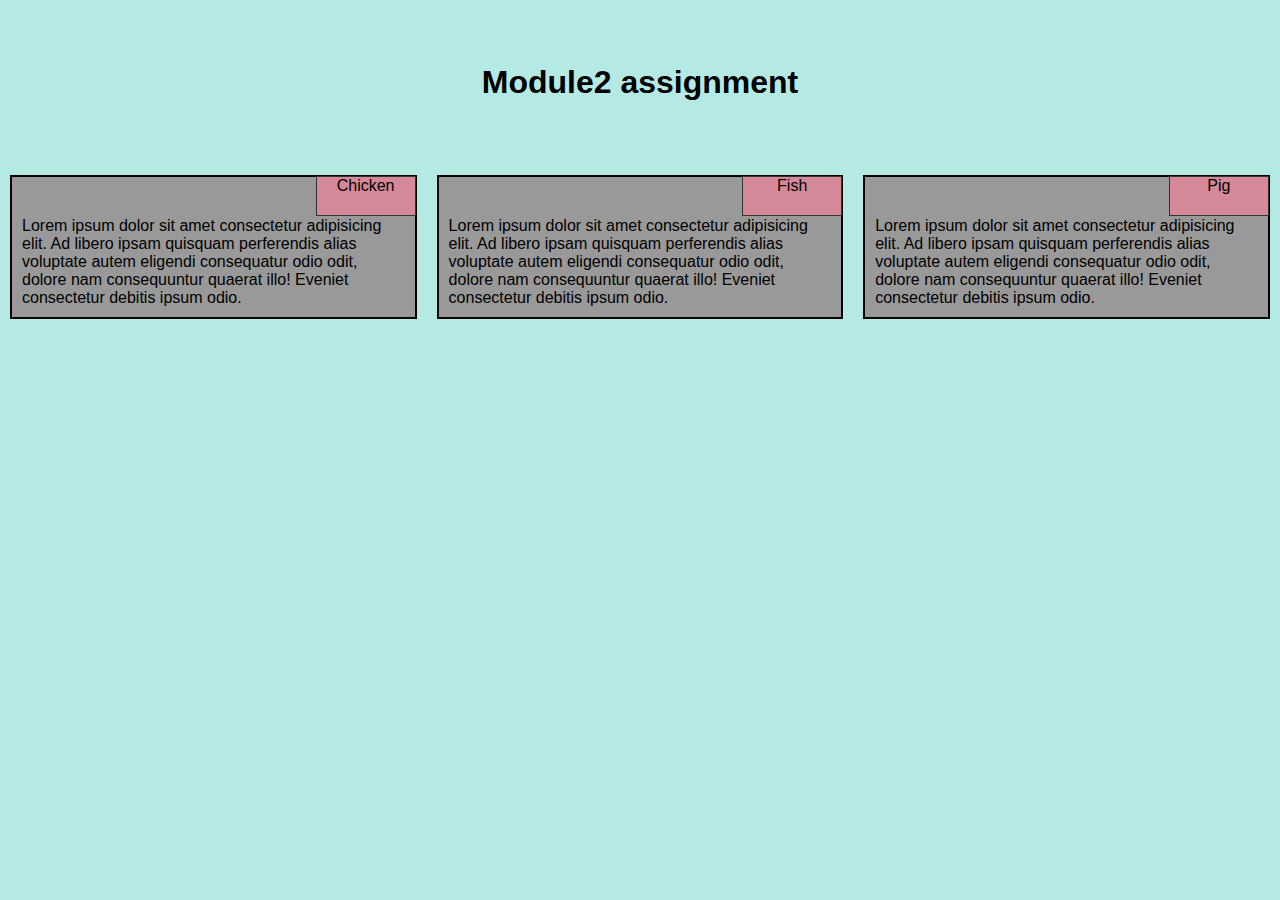
<file: module2-solution/index.html>
<!DOCTYPE html>
<html lang="en">
<head>
    <meta charset="UTF-8">
    <meta name="viewport" content="width=device-width, initial-scale=1.0">
    <title>Module 2 Assignment</title>
    <link rel="stylesheet" href="./css/style.css">
</head>
<body>
    <header>
        <h1>Module2 assignment</h1>
    </header>
    <div class="row">
        <div class="col-lg-4 col-md-6 col-sm-12">
            <p class="section-title">Chicken</p>
            <p class="text">
                Lorem ipsum dolor sit amet consectetur adipisicing elit. Ad libero ipsam quisquam perferendis alias voluptate autem eligendi consequatur odio odit, dolore nam consequuntur quaerat illo! Eveniet consectetur debitis ipsum odio.
            </p>
        </div>

        <div class="col-lg-4 col-md-6 col-sm-12">
            <p class="section-title">Fish</p>
            <p class="text">
                Lorem ipsum dolor sit amet consectetur adipisicing elit. Ad libero ipsam quisquam perferendis alias voluptate autem eligendi consequatur odio odit, dolore nam consequuntur quaerat illo! Eveniet consectetur debitis ipsum odio.
            </p>
        </div>

        <div class="col-lg-4 col-md-12 col-sm-12">
            <p class="section-title">Pig</p>
            <p class="text">
                Lorem ipsum dolor sit amet consectetur adipisicing elit. Ad libero ipsam quisquam perferendis alias voluptate autem eligendi consequatur odio odit, dolore nam consequuntur quaerat illo! Eveniet consectetur debitis ipsum odio.
            </p>
        </div>
       
    </div>
    
</body>
</html>
</file>
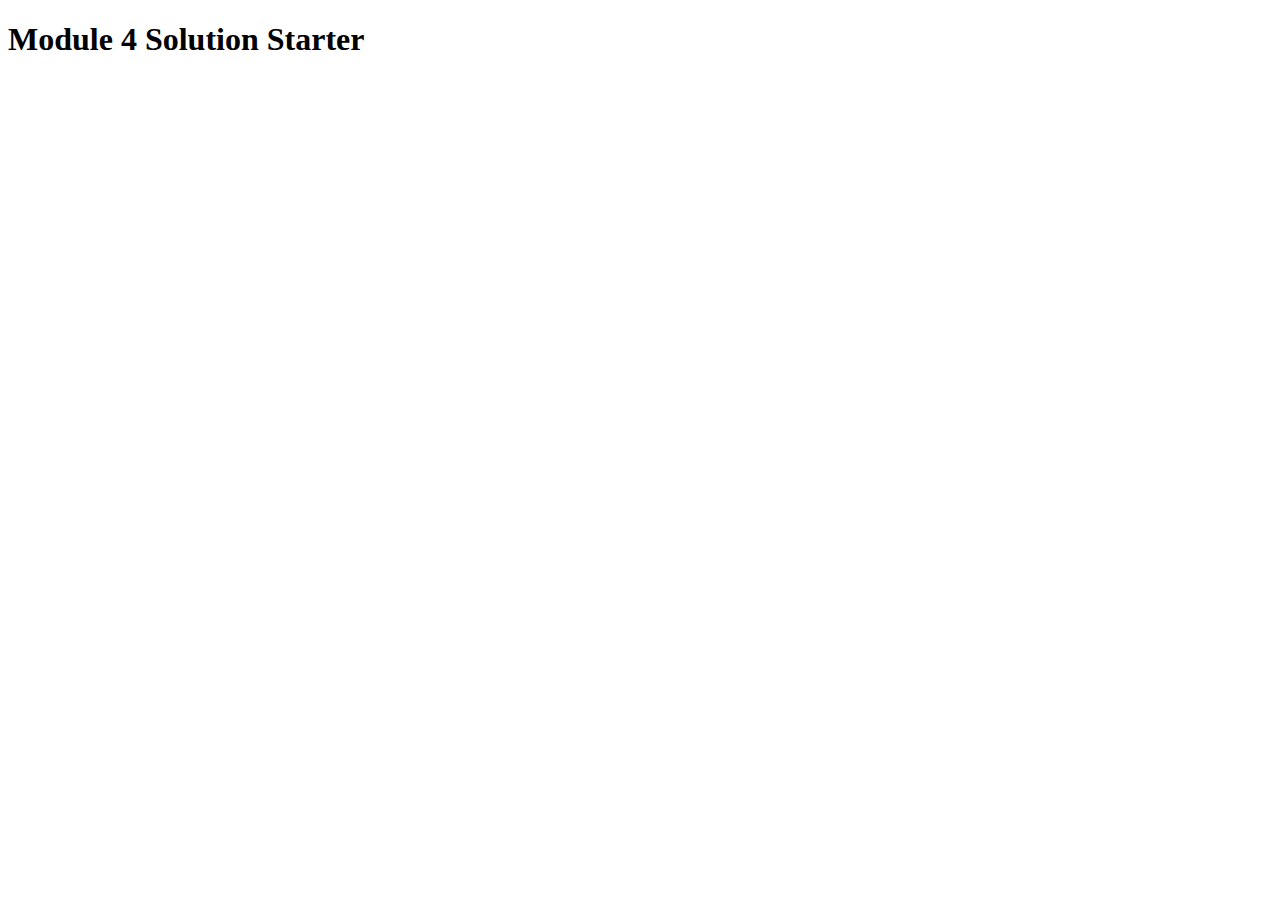
<file: module4-solution/index.html>
<!DOCTYPE html>
<html>
<head>
  <meta charset="utf-8">
  <title>Module 4 Solution Starter</title>
  <script src="SpeakHello.js"></script>
  <script src="SpeakGoodBye.js"></script>
  <script src="script.js"></script>
</head>
<body>
  <h1>Module 4 Solution Starter</h1>
</body>
</html>
</file>
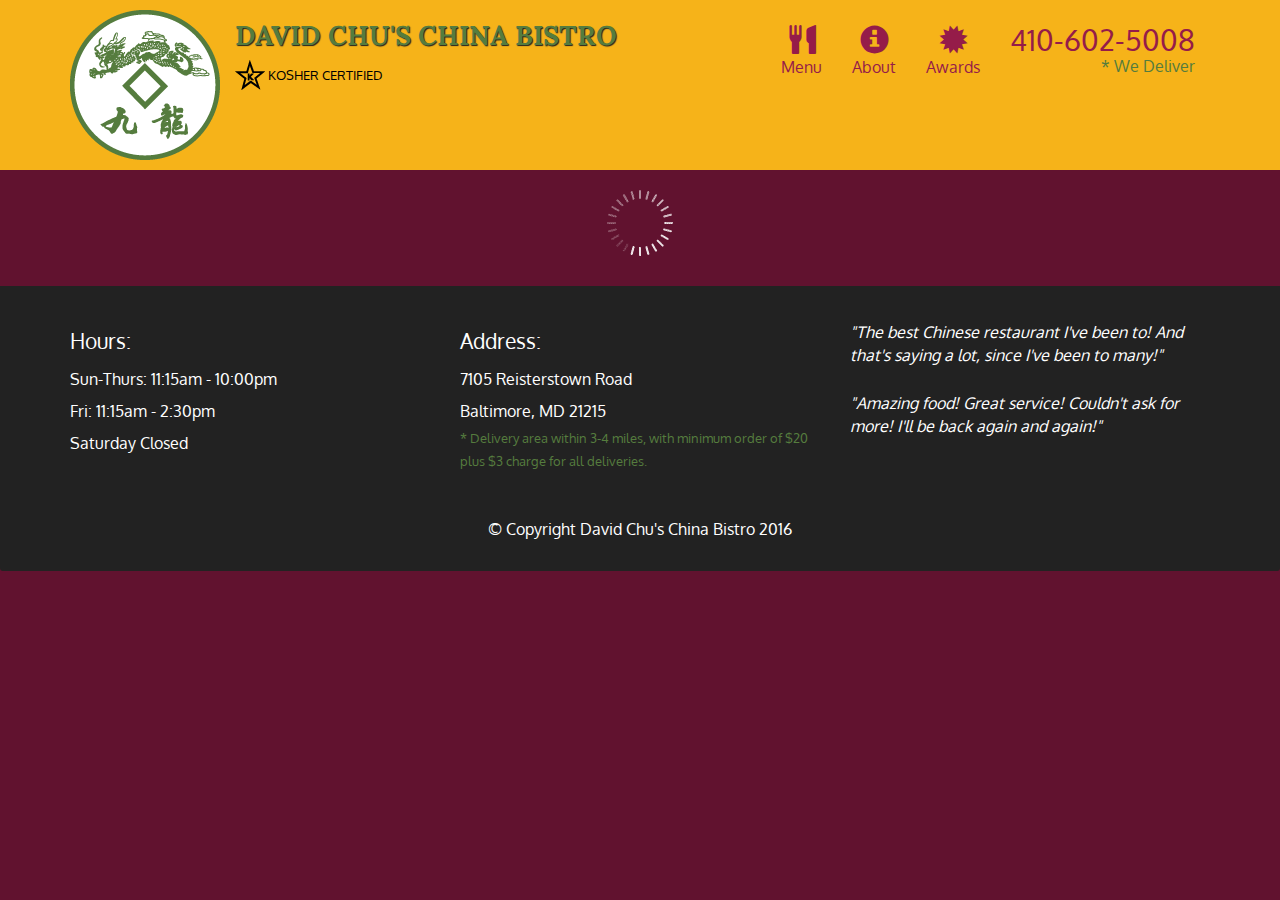
<file: module5-solution/index.html>
<!doctype html>
<html lang="en">
  <head>
    <meta charset="utf-8">
    <meta http-equiv="X-UA-Compatible" content="IE=edge">
    <meta name="viewport" content="width=device-width, initial-scale=1">
    <title>David Chu's China Bistro</title>
    <link rel="stylesheet" href="css/bootstrap.min.css">
    <link rel="stylesheet" href="css/styles.css">
    <link href='https://fonts.googleapis.com/css?family=Oxygen:400,300,700' rel='stylesheet' type='text/css'>
    <link href='https://fonts.googleapis.com/css?family=Lora' rel='stylesheet' type='text/css'>
  </head>
<body>
  <header>
    <nav id="header-nav" class="navbar navbar-default">
      <div class="container">
        <div class="navbar-header">
          <a href="index.html" class="pull-left visible-md visible-lg">
            <div id="logo-img" alt="Logo image"></div>
          </a>

          <div class="navbar-brand">
            <a href="index.html"><h1>David Chu's China Bistro</h1></a>
            <p>
              <img src="images/star-k-logo.png" alt="Kosher certification">
              <span>Kosher Certified</span>
            </p>
          </div>

          <button id="navbarToggle" type="button" class="navbar-toggle collapsed" data-toggle="collapse" data-target="#collapsable-nav" aria-expanded="false">
            <span class="sr-only">Toggle navigation</span>
            <span class="icon-bar"></span>
            <span class="icon-bar"></span>
            <span class="icon-bar"></span>
          </button>
        </div>
        
        <div id="collapsable-nav" class="collapse navbar-collapse">
           <ul id="nav-list" class="nav navbar-nav navbar-right">
            <li id="navHomeButton" class="visible-xs active">
              <a href="index.html">
                <span class="glyphicon glyphicon-home"></span> Home</a>
            </li>
            <li id="navMenuButton">
              <a href="#" onclick="$dc.loadMenuCategories();">
                <span class="glyphicon glyphicon-cutlery"></span><br class="hidden-xs"> Menu</a>
            </li>
            <li>
              <a href="#">
                <span class="glyphicon glyphicon-info-sign"></span><br class="hidden-xs"> About</a>
            </li>
            <li>
              <a href="#">
                <span class="glyphicon glyphicon-certificate"></span><br class="hidden-xs"> Awards</a>
            </li>
            <li id="phone" class="hidden-xs">
              <a href="tel:410-602-5008">
                <span>410-602-5008</span></a><div>* We Deliver</div>
            </li>
          </ul><!-- #nav-list -->
        </div><!-- .collapse .navbar-collapse -->
      </div><!-- .container -->
    </nav><!-- #header-nav -->
  </header>

  <div id="call-btn" class="visible-xs">
    <a class="btn" href="tel:410-602-5008">
    <span class="glyphicon glyphicon-earphone"></span>
    410-602-5008
    </a>
  </div>
  <div id="xs-deliver" class="text-center visible-xs">* We Deliver</div>

  <div id="main-content" class="container"></div>

  <footer class="panel-footer">
    <div class="container">
      <div class="row">
        <section id="hours" class="col-sm-4">
          <span>Hours:</span><br>
          Sun-Thurs: 11:15am - 10:00pm<br>
          Fri: 11:15am - 2:30pm<br>
          Saturday Closed
          <hr class="visible-xs">
        </section>
        <section id="address" class="col-sm-4">
          <span>Address:</span><br>
          7105 Reisterstown Road<br>
          Baltimore, MD 21215
          <p>* Delivery area within 3-4 miles, with minimum order of $20 plus $3 charge for all deliveries.</p>
          <hr class="visible-xs">
        </section>
        <section id="testimonials" class="col-sm-4">
          <p>"The best Chinese restaurant I've been to! And that's saying a lot, since I've been to many!"</p>
          <p>"Amazing food! Great service! Couldn't ask for more! I'll be back again and again!"</p>
        </section>
      </div>
      <div class="text-center">&copy; Copyright David Chu's China Bistro 2016</div>
    </div>
  </footer>

  <!-- jQuery (Bootstrap JS plugins depend on it) -->
  <script src="js/jquery-2.1.4.min.js"></script>
  <script src="js/bootstrap.min.js"></script>
  <script src="js/ajax-utils.js"></script>
  <script src="js/script.js"></script>
</body>
</html>
</file>
<file: module2-solution/css/style.css>
* {
    box-sizing: border-box;
    margin: 0;
    padding: 0;
    font-family: "Comic Sans MS", cursive, sans-serif;
    
  }
  body{
      background-color: rgb(181, 233, 227);
  }
h1 {
    text-align: center;
    margin-top: 5%;
    margin-bottom: 5%; 
  } 

.row {
    width: 100%;
    
  }


  @media (min-width: 992px) {  
    .col-lg-1, .col-lg-2, .col-lg-3, .col-lg-4, .col-lg-5, .col-lg-6, .col-lg-7, .col-lg-8, .col-lg-9, .col-lg-10, .col-lg-11, .col-lg-12 {
      float: left;
      margin: auto;    
      position:relative;
    }
    .col-lg-1 {
      width: 8.33%;
    }
    .col-lg-2 {
      width: 16.66%;
    }
    .col-lg-3 {
      width: 25%;
    }
    .col-lg-4 {
      width: 33.33%;
    }
    .col-lg-5 {
      width: 41.66%;
    }
    .col-lg-6 {
      width: 50%;
    }
    .col-lg-7 {
      width: 58.33%;
    }
    .col-lg-8 {
      width: 66.66%;
    }
    .col-lg-9 {
      width: 74.99%;
    }
    .col-lg-10 {
      width: 83.33%;
    }
    .col-lg-11 {
      width: 91.66%;
    }
    .col-lg-12 {
      width: 100%;
    }
  }
  
  /* Tablet */
  
  @media (min-width: 768px) and (max-width: 991px) {  
    .col-md-1, .col-md-2, .col-md-3, .col-md-4, .col-md-5, .col-md-6, .col-md-7, .col-md-8, .col-md-9, .col-md-10, .col-md-11, .col-md-12 {
      float: left;
      margin: auto;
      position:relative;
    }
    .col-md-1 {
      width: 8.33%;
    }
    .col-md-2 {
      width: 16.66%;
    }
    .col-md-3 {
      width: 25%;
    }
    .col-md-4 {
      width: 33.33%;
    }
    .col-md-5 {
      width: 41.66%;
    }
    .col-md-6 {
      width: 50%;
    }
    .col-md-7 {
      width: 58.33%;
    }
    .col-md-8 {
      width: 66.66%;
    }
    .col-md-9 {
      width: 74.99%;
    }
    .col-md-10 {
      width: 83.33%;
    }
    .col-md-11 {
      width: 91.66%;
    }
    .col-md-12 {
      width: 100%;
    }
  }  
  
  /* Mobile*/
  
  @media (max-width: 767px){  
    .col-sm-1, .col-sm-2, .col-sm-3, .col-sm-4, .col-sm-5, .col-sm-6, .col-sm-7, .col-sm-8, .col-sm-9, .col-sm-10, .col-sm-11, .col-sm-12 {
      float: left;
      margin: auto;
      position:relative;
    }
    .col-sm-1 {
      width: 8.33%;
    }
    .col-sm-2 {
      width: 16.66%;
    }
    .col-sm-3 {
      width: 25%;
    }
    .col-sm-4 {
      width: 33.33%;
    }
    .col-sm-5 {
      width: 41.66%;
    }
    .col-sm-6 {
      width: 50%;
    }
    .col-sm-7 {
      width: 58.33%;
    }
    .col-sm-8 {
      width: 66.66%;
    }
    .col-sm-9 {
      width: 74.99%;
    }
    .col-sm-10 {
      width: 83.33%;
    }
    .col-sm-11 {
      width: 91.66%;
    }
    .col-sm-12 {
      width: 100%;
    }
  }
  .section-title {
      position:absolute;
      background-color: #D58898;
      border:1px solid #333;
      width:100px;
      height: 40px;
      text-align: center;
      top:11px;
      right:11px;
      
  }
  .text{
      border:2px solid #000;
      margin:10px;
      background-color:#999;
      padding: 40px 10px 10px 10px;
  }
</file>
<file: module5-solution/css/styles.css>
body {
  font-size: 16px;
  color: #fff;
  background-color: #61122f;
  font-family: 'Oxygen', sans-serif;
}

/** HEADER **/
#header-nav {
  background-color: #f6b319;
  border-radius: 0;
  border: 0;
}

#logo-img {
  background: url('../images/restaurant-logo_large.png') no-repeat;
  width: 150px;
  height: 150px;
  margin: 10px 15px 10px 0;
}

.navbar-brand {
  padding-top: 25px;
}
.navbar-brand h1 { /* Restaurant name */
  font-family: 'Lora', serif;
  color: #557c3e;
  font-size: 1.5em;
  text-transform: uppercase;
  font-weight: bold;
  text-shadow: 1px 1px 1px #222;
  margin-top: 0;
  margin-bottom: 0;
  line-height: .75;
}
.navbar-brand a:hover, .navbar-brand a:focus {
  text-decoration: none;
}
.navbar-brand p { /* Kosher cert */
  color: #000;
  text-transform: uppercase;
  font-size: .7em;
  margin-top: 15px;
}
.navbar-brand p span { /* Star-K */
  vertical-align: middle;
}

#nav-list {
  margin-top: 10px;
}
#nav-list a {
  color: #951C49;
  text-align: center;
}
#nav-list a:hover {
  background: #E7E7E7;
}
#nav-list a span {
  font-size: 1.8em;
}

#phone {
  margin-top: 5px;
}
#phone a { /* Phone number */
  text-align: right;
  padding-bottom: 0;
}
#phone div { /* We Deliver */
  color: #557c3e;
  text-align: right;
  padding-right: 15px;
}

.navbar-header button.navbar-toggle, .navbar-header .icon-bar {
  border: 1px solid #61122f;
}
.navbar-header button.navbar-toggle {
  clear: both;
  margin-top: -30px;
}
/* END HEADER */

/* FOOTER */
.panel-footer {
  margin-top: 30px;
  padding-top: 35px;
  padding-bottom: 30px;
  background-color: #222;
  border-top: 0;
}
.panel-footer div.row {
  margin-bottom: 35px;
}
#hours, #address {
  line-height: 2;
}
#hours > span, #address > span {
  font-size: 1.3em;
}
#address p {
  color: #557c3e;
  font-size: .8em;
  line-height: 1.8;
}
#testimonials {
  font-style: italic;
}
#testimonials p:nth-child(2) {
  margin-top: 25px;
}
/* END FOOTER */



/* HOME PAGE */
.container .jumbotron {
  box-shadow: 0 0 50px #3F0C1F;
  border: 2px solid #3F0C1F;
}

#menu-tile, #specials-tile, #map-tile {
  height: 250px;
  width: 100%;
  margin-bottom: 15px;
  position: relative;
  border: 2px solid #3F0C1F;
  overflow: hidden;
}
#menu-tile:hover, #specials-tile:hover, #map-tile:hover {
  box-shadow: 0 1px 5px 1px #cccccc;
}
#menu-tile {
  background: url('../images/menu-tile.jpg') no-repeat;
  background-position: center;
}
#specials-tile {
  background: url('../images/specials-tile.jpg') no-repeat;
  background-position: center;
}
#menu-tile span, #specials-tile span, #map-tile span {
  position: absolute;
  bottom: 0;
  right: 0;
  width: 100%;
  text-align: center;
  font-size: 1.6em;
  text-transform: uppercase;
  background-color: #000;
  color: #fff;
  opacity: .8;
}
/* END HOME PAGE */

/* MENU CATEGORIES PAGE */
.category-tile { 
  position: relative;
  border: 2px solid #3F0C1F;
  overflow: hidden;
  width: 200px;
  height: 200px;
  margin: 0 auto 15px;
}
.category-tile span {
  position: absolute;
  bottom: 0;
  right: 0;
  width: 100%;
  text-align: center;
  font-size: 1.2em;
  text-transform: uppercase;
  background-color: #000;
  color: #fff;
  opacity: .8;
}
.category-tile:hover {
  box-shadow: 0 1px 5px 1px #cccccc;
}

#menu-categories-title + div {
  margin-bottom: 50px;
}
/* END MENU CATEGORIES PAGE */

/* SINGLE CATEGORY PAGE */
.menu-item-tile {
  margin-bottom: 25px;
}
.menu-item-tile hr {
  width: 80%;
}
.menu-item-tile .menu-item-price {
  font-size: 1.1em;
  text-align: right;
  margin-top: -15px;
  margin-right: -15px;
}
.menu-item-tile .menu-item-price span {
  font-size: .6em;
}
.menu-item-photo {
  position: relative;
  border: 2px solid #3F0C1F; 
  overflow: hidden;
  padding: 0;
  margin-right: -15px;
  margin-left: auto;
  margin-bottom: 20px;
  max-width: 250px;
}
.menu-item-photo div {
  position: absolute;
  bottom: 0;
  right: 0;
  width: 80px;
  background-color: #557c3e;
  text-align: center;
}
.menu-item-description {
  padding-right: 30px;
}
h3.menu-item-title {
  margin: 0 0 10px;
}
.menu-item-details {
  font-size: .9em;
  font-style: italic;
}
/* END SINGLE CATEGORY PAGE */


/********** Large devices only **********/
@media (min-width: 1200px) {
  .container .jumbotron {
    background: url('../images/jumbotron_1200.jpg') no-repeat;
    height: 675px;
  }
}

/********** Medium devices only **********/
@media (min-width: 992px) and (max-width: 1199px) {
  /* Header */
  #logo-img {
    background: url('../images/restaurant-logo_medium.png') no-repeat;
    width: 100px;
    height: 100px;
    margin: 5px 5px 5px 0;
  }
  /* End Header */

  /* Home Page */
  .container .jumbotron {
    background: url('../images/jumbotron_992.jpg') no-repeat;
    height: 558px;
  }
  /* End Home Page */
}

/********** Small devices only **********/
@media (min-width: 768px) and (max-width: 991px) {
  /* Home Page */
  .container .jumbotron {
    background: url('../images/jumbotron_768.jpg') no-repeat;
    height: 432px;
  }
  /* End Home Page */
}

/********** Extra small devices only **********/
@media (max-width: 767px) {
  /* Header */
  .navbar-brand {
    padding-top: 10px;
    height: 80px;
  }
  .navbar-brand h1 { /* Restaurant name */
    padding-top: 10px;
    font-size: 5vw; /* 1vw = 1% of viewport width */
  }
  .navbar-brand p { /* Kosher cert */
    font-size: .6em;
    margin-top: 12px;
  }
  .navbar-brand p img { /* Star-K */
    height: 20px;
  }

  #collapsable-nav a { /* Collapsed nav menu text */
    font-size: 1.2em;
  }
  #collapsable-nav a span { /* Collapsed nav menu glyph */
    font-size: 1em;
    margin-right: 5px;
  }

  #call-btn > a {
    font-size: 1.5em;
    display: block;
    margin: 0 20px;
    padding: 10px;
    border: 2px solid #fff;
    background-color: #f6b319;
    color: #951c49;
  }
  #xs-deliver {
    margin-top: 5px;
    font-size: .7em;
    letter-spacing: .1em;
    text-transform: uppercase;
  }
  /* End Header */

  /* Footer */
  .panel-footer section {
    margin-bottom: 30px;
    text-align: center;
  }
  .panel-footer section:nth-child(3) {
    margin-bottom: 0; /* margin already exists on the whole row */
  }
  .panel-footer section hr {
    width: 50%;
  }
  /* End Footer */

  /* Home Page */
  .container .jumbotron {
    margin-top: 30px;
    padding: 0;
  }
  #menu-tile, #specials-tile {
    width: 360px;
    margin: 0 auto 15px;
  }

  .menu-item-photo {
    margin-right: auto;
  }
  .menu-item-tile .menu-item-price {
    text-align: center;
  }
  .menu-item-description {
    text-align: center;;
  }
}


/********** Super extra small devices Only :-) (e.g., iPhone 4) **********/
@media (max-width: 479px) {
  /* Header */
  .navbar-brand h1 { /* Restaurant name */
    padding-top: 5px;
    font-size: 6vw;
  }
  /* End Header */
  
  /* Home page */
  #menu-tile, #specials-tile {
    width: 280px;
    margin: 0 auto 15px;
  }

  .col-xxs-12 {
    position: relative;
    min-height: 1px;
    padding-right: 15px;
    padding-left: 15px;
    float: left;
    width: 100%;
  }
}
</file>
